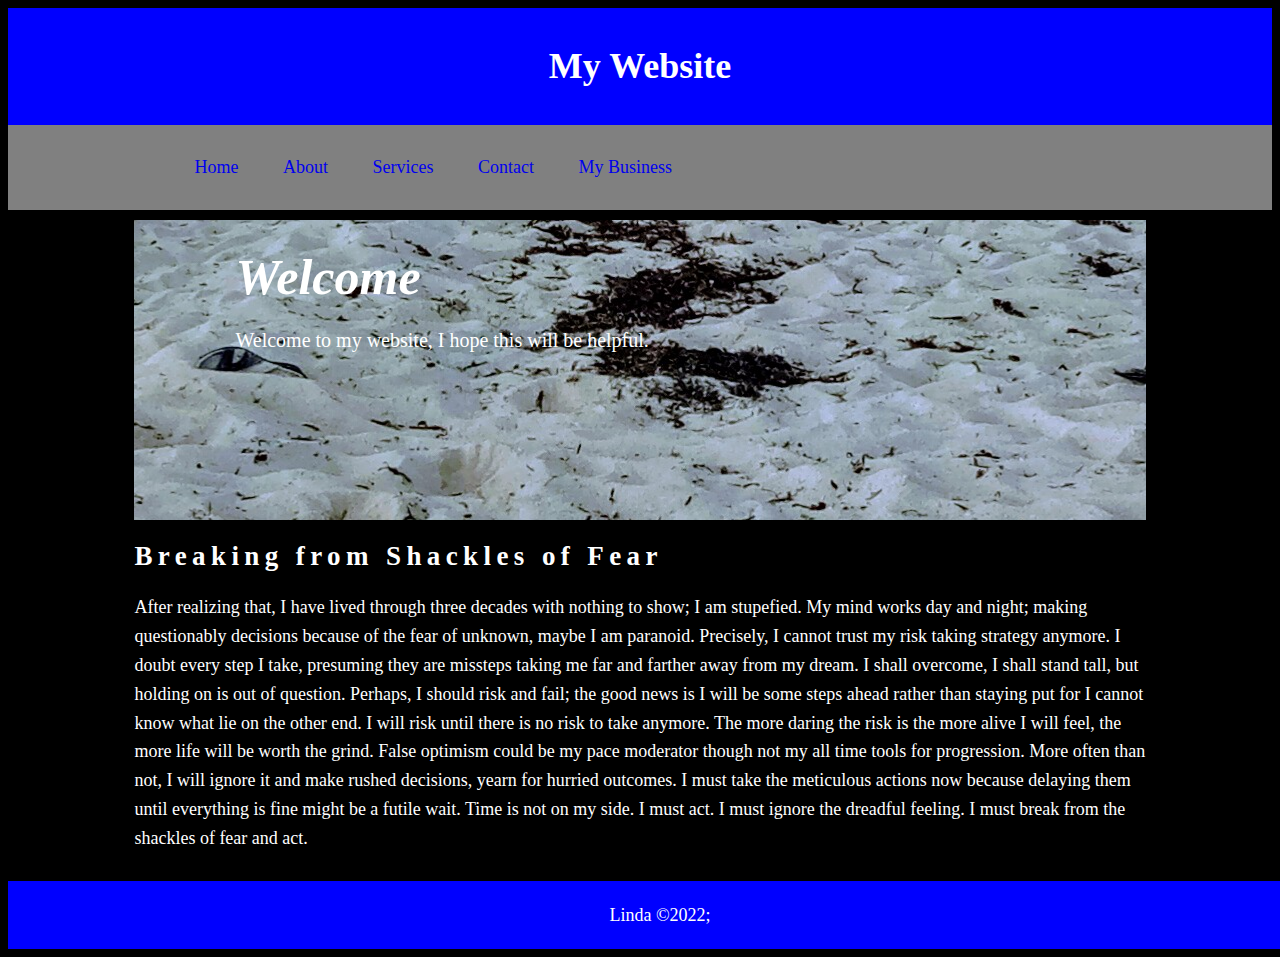
<file: index.html>
<!DOCTYPE html>
<html lang="en">
  <head>
    <meta charset="UTF-8" />
    <meta http-equiv="X-UA-Compatible" content="IE=edge" />
    <meta name="viewport" content="width=device-width, initial-scale=1.0" />
    <title>My Website</title>
    <link rel="stylesheet" type="text/css" href="css/style.css" />
  </head>
  <body>
    <header id="main-header">
      <div class="container">
        <h1>My Website</h1>
      </div>
    </header>
    <nav id="nav-bar">
      <div class="container">
        <ul>
          <li>
            <a href="#">Home</a>
          </li>
          <li>
            <a href="about.html">About</a>
          </li>
          <li>
            <a href="services.html">Services</a>
          </li>
          <li>
            <a href="contact.html">Contact</a>
          </li>
          <li>
            <a
              href="https://www.google.com/url?sa=t&rct=j&q=&esrc=s&source=web&cd=&cad=rja&uact=8&ved=2ahUKEwi9883v_uD2AhUY8rsIHYS7CgAQFnoECBUQAQ&url=https%3A%2F%2Fthe-forward-virtual-assistant.business.site%2F%3Futm_source%3Dgmb%26utm_medium%3Dreferral&usg=AOvVaw0wW3ktSw3kUMqQSIFkX75v"
              target="_blank"
              >My Business</a
            >
          </li>
        </ul>
      </div>
    </nav>
    <div class="container">
      <section id="showcase">
        <div class="container">
          <h1>Welcome</h1>
          <p>Welcome to my website, I hope this will be helpful.</p>
        </div>
      </section>
      <section id="main-area">
        <h2>Breaking from Shackles of Fear</h2>
        <p>
          After realizing that, I have lived through three decades with nothing
          to show; I am stupefied. My mind works day and night; making
          questionably decisions because of the fear of unknown, maybe I am
          paranoid. Precisely, I cannot trust my risk taking strategy anymore. I
          doubt every step I take, presuming they are missteps taking me far and
          farther away from my dream. I shall overcome, I shall stand tall, but
          holding on is out of question. Perhaps, I should risk and fail; the
          good news is I will be some steps ahead rather than staying put for I
          cannot know what lie on the other end. I will risk until there is no
          risk to take anymore. The more daring the risk is the more alive I
          will feel, the more life will be worth the grind. False optimism could
          be my pace moderator though not my all time tools for progression.
          More often than not, I will ignore it and make rushed decisions, yearn
          for hurried outcomes. I must take the meticulous actions now because
          delaying them until everything is fine might be a futile wait. Time is
          not on my side. I must act. I must ignore the dreadful feeling. I must
          break from the shackles of fear and act.
        </p>
      </section>
    </div>
    <footer id="my-footer">Linda &copy2022;</footer>
  </body>
</html>
</file>
<file: css/style.css>
body {
  background-color: black;
  color: white;
  font-size: 18px;
  line-height: 1.6em;
}
#main-header {
  background-color: blue;
  color: #fff;
  text-align: center;
  padding: 10px;
}
.container {
  width: 80%;
  margin: auto;
  padding: 10px;
}
#nav-bar {
  background-color:grey;
}
#nav-bar li {
  display: inline;
  list-style: none;
  padding: 20px;
  align-items: center;
}
#nav-bar a {
  text-decoration: none;
}
a:hover {
  background-color: seagreen;
}
a:active {
  background-color: silver;
}
#showcase {
  background-image: url("../images/shelly\ beach.jpg");
  background-position: center;
  margin: 0 auto;
  background-repeat: no-repeat;
  min-height: 300px;
  text-align: center;
  font-size: 20px;
}
#showcase h1 {
  font-size: 50px;
  text-align: left;
  font-style: italic;
}

#showcase p {
  text-align: left;
  margin-left: 0%;
}
#main-area h2 {
  text-align: left;
  letter-spacing: 0.2em;
}
#my-footer {
  padding: 20px;
  margin-bottom: 0px;
  background-color: blue;
  width: 100%;
  text-align: center;
}
</file>
